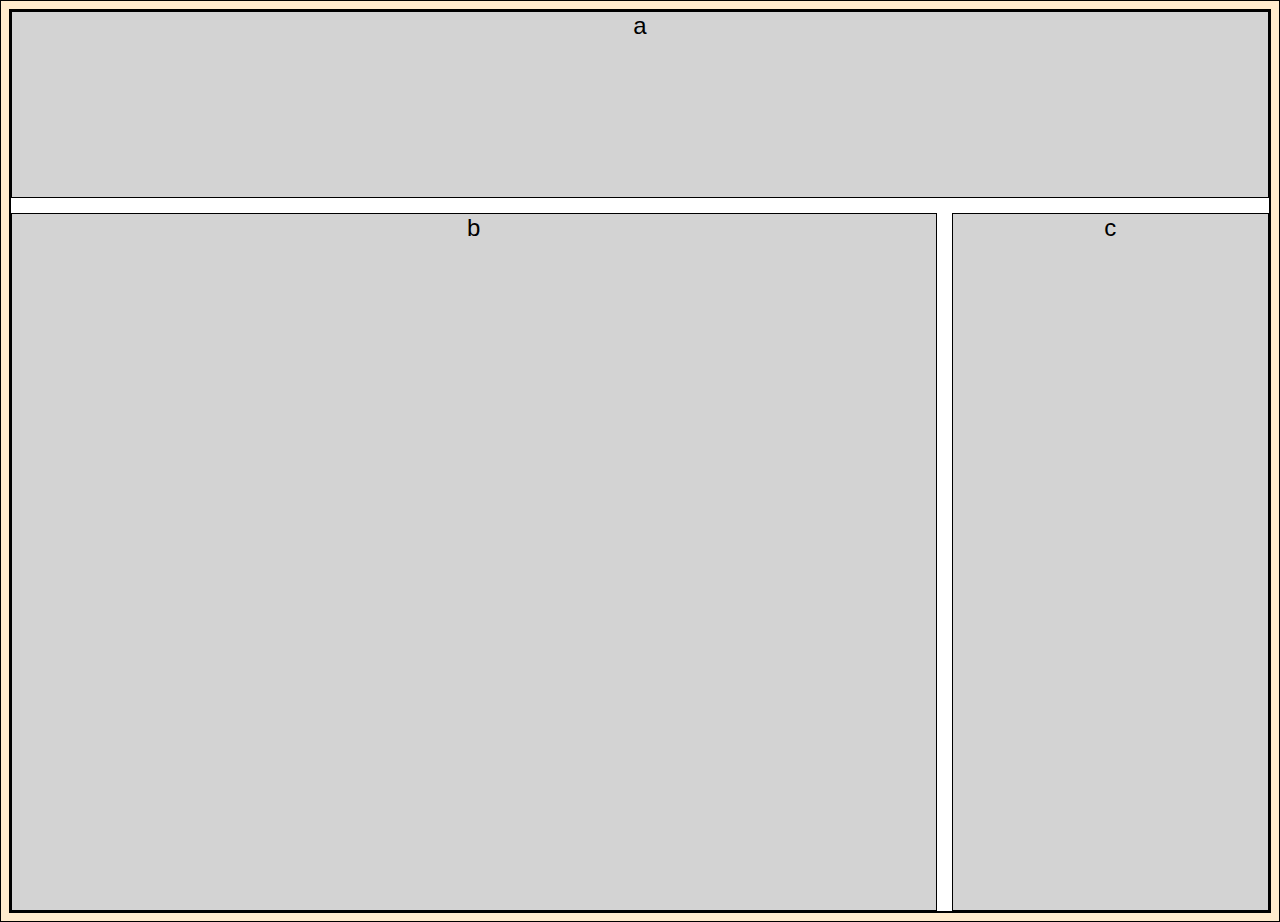
<file: medial-queries1/index.html>
<!DOCTYPE html>
<html lang="en" dir="ltr">
  <head>
    <meta charset="utf-8" />
    <title>Media Queries 1</title>
    <link rel="stylesheet" href="main.css" />
  </head>
  <body>
    <div class="container">
      <div class="a">a</div>
      <div class="b">b</div>
      <div class="c">c</div>
    </div>
  </body>
</html>
</file>
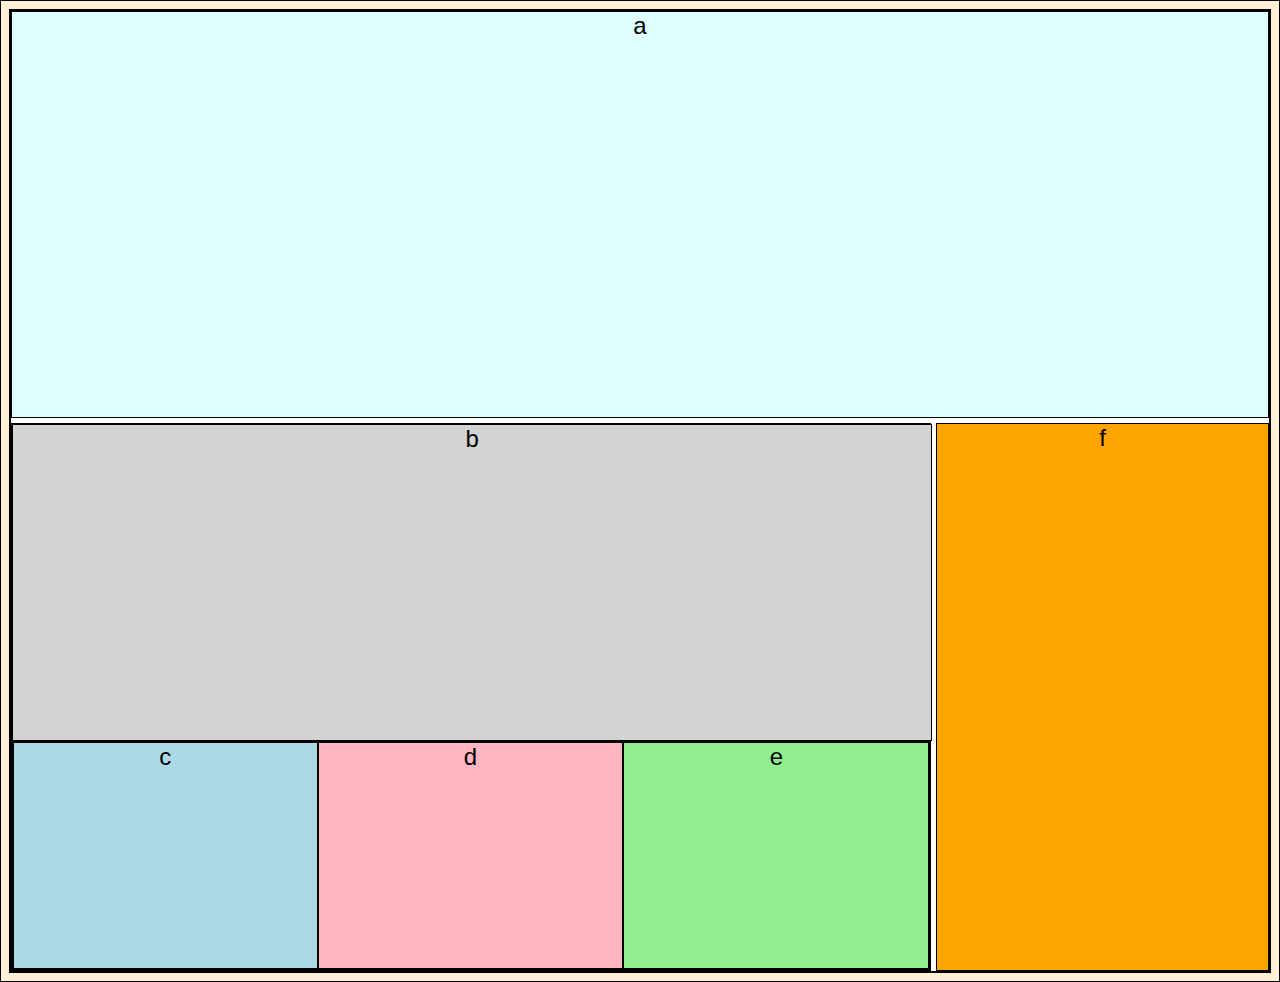
<file: medial-queries2/index.html>
<!DOCTYPE html>
<html lang="en" dir="ltr">
  <head>
    <meta charset="utf-8" />
    <title>Media Queries 2</title>
    <link rel="stylesheet" href="main.css" />
  </head>
  <body>
    <div class="container">
      <div class="a">a</div>
      <div class="bcde-items">
        <div class="b">b</div>
        <div class="cde-items">
          <div class="c">c</div>
          <div class="d">d</div>
          <div class="e">e</div>
        </div>
      </div>
      <div class="f">f</div>
    </div>
  </body>
</html>
</file>
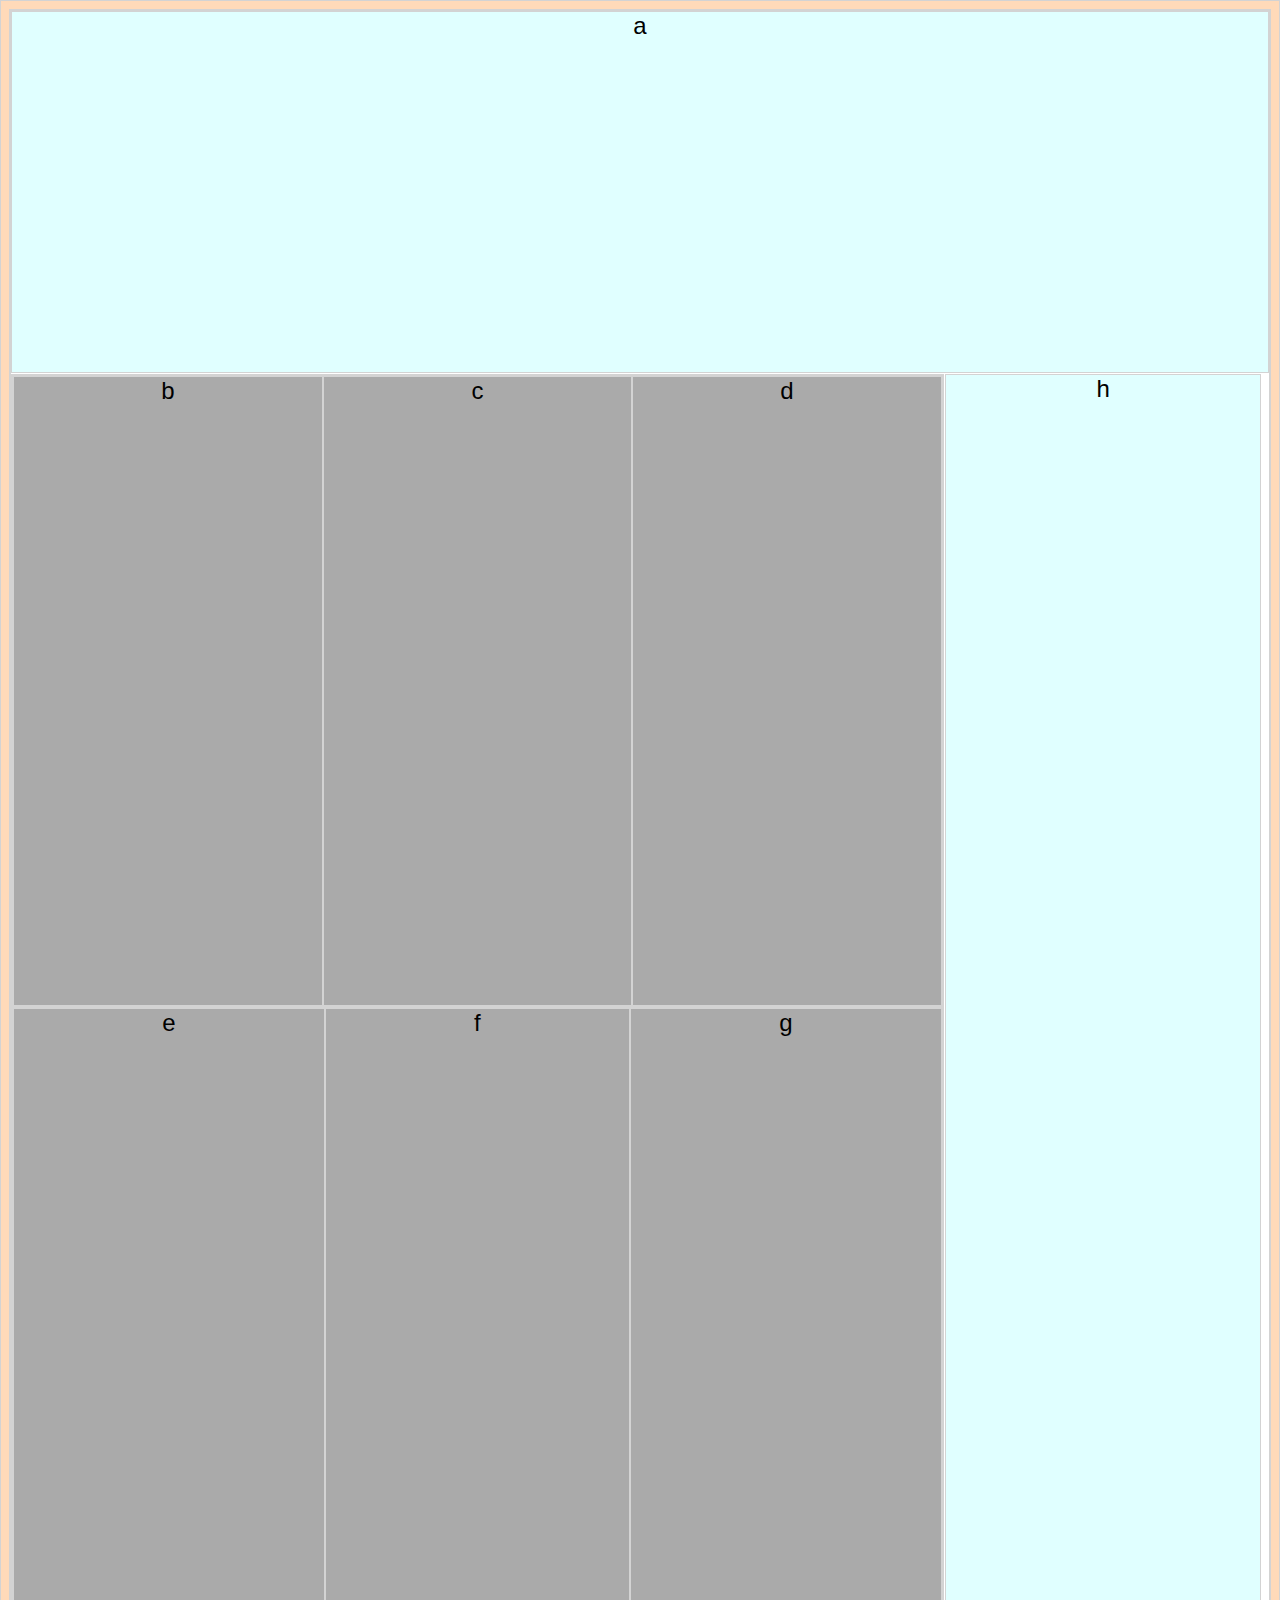
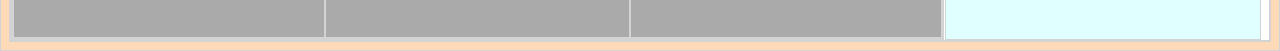
<file: medial-queries3/index.html>
<!DOCTYPE html>
<html lang="en" dir="ltr">
  <head>
    <meta charset="utf-8" />
    <title>Media Queries 3</title>
    <link rel="stylesheet" href="main.css" />
  </head>
  <body>
    <div class="container">
      <div class="a">a</div>
      <div class="bcdefg">
        <div class="bcd">
          <div class="b">b</div>
          <div class="c">c</div>
          <div class="d">d</div>
        </div>
        <div class="efg">
          <div class="e">e</div>
          <div class="f">f</div>
          <div class="g">g</div>
        </div>
      </div>
      <div class="h">h</div>
    </div>
  </body>
</html>
</file>
<file: medial-queries1/main.css>
* {
  border: 1px solid black;
}

body {
  background-color: #ffebcd;
}

.container {
  background-color: #fff;
  font-family: sans-serif;
  font-size: x-large;
  text-align: center;
  min-height: 100vh;
  display: flex;
  flex-direction: column;
  justify-content: center;
  gap: 15px;
}

.a,
.c {
  flex-grow: 1;
  background-color: lightgrey;
}

.b {
  flex-grow: 3;
  min-height: 60vh;
  background-color: lightgrey;
}

/* Media Query  */

@media (min-width: 600px) {
  .container {
    flex-direction: row;
    flex-wrap: wrap;
  }
  .a {
    width: 100%;
    flex-grow: 1;
  }

  .b {
    flex-grow: 3;
  }

  .c {
    flex-grow: 1;
  }
}
</file>
<file: medial-queries2/main.css>
/* Set background color of body and border */
body {
  background: papayawhip;
}

* {
  border: 1px solid black;
}

/* Flexbox for width up to 599px */

.container {
  background-color: #fff;
  font-family: sans-serif;
  font-size: x-large;
  text-align: center;
  min-height: 100vh;
  display: flex;
  flex-direction: column;
  gap: 5px;
}

.a {
  background-color: lightcyan;
  min-height: 15vh;
  width: 100%;
}

.b {
  background-color: lightgray;
  min-height: 50vh;
  width: 100%;
}

.f {
  background-color: orange;
  min-height: 20vh;
  width: 100%;
  flex-grow: 1;
}

/* Flexbox for divs c, d, and e */
.cde-items {
  background-color: rgb(100, 135, 151);
  display: flex;
  flex-direction: row;
  flex-wrap: wrap;
  min-height: 15vh;
  flex-grow: 3;
}

.c {
  background-color: lightblue;
  flex-grow: 3;
}

.d {
  background-color: lightpink;
  flex-grow: 3;
}

.e {
  background-color: lightgreen;
  flex-grow: 3;
}

/* Media query for 600px and up */
@media (min-width: 600px) {
  .container {
    flex-direction: row;
    flex-wrap: wrap;
  }

  .a {
    width: 100%;
    background-color: lightcyan;
    min-height: 45vh;
  }

  .c,
  .d,
  .e {
    flex-grow: 1;
    min-height: 25vh;
  }

  .b {
    flex-grow: 1;
    min-height: 35vh;
  }

  .bcde-items {
    background-color: blueviolet;
    width: 73%;
  }

  .f {
    width: 25%;
    min-height: 60vh;
  }
}
</file>
<file: medial-queries3/main.css>
body {
  background: peachpuff;
}

* {
  border: 1px solid lightgray;
}

.bcd,
.efg {
  background-color: whitesmoke;
  font-family: sans-serif;
  font-size: x-large;
  text-align: center;
  display: flex;
  justify-content: center;
  flex-direction: row;
  flex-wrap: wrap;
  min-height: 20vh;
}

.b,
.c,
.d,
.e,
.f,
.g {
  background-color: #aaa;
  flex-grow: 1;
}

.container {
  /* display: flex;
  flex-direction: column; */
  background-color: #fff;
  font-family: sans-serif;
  font-size: x-large;
  text-align: center;
  min-height: 100vh;
  display: flex;
  flex-direction: column;
  gap: 1px;
}

.a {
  width: 100%;
  background-color: lightcyan;
  min-height: 10vh;
}

.h {
  width: 100%;
  background-color: lightcyan;
  font-family: sans-serif;
  font-size: x-large;
  text-align: center;
  min-height: 50vh;
}

@media (min-width: 600px) {
  .container {
    display: flex;
    flex-direction: row;
    flex-wrap: wrap;
  }

  .a {
    width: 100%;
    background-color: lightcyan;
    min-height: 40vh;
  }

  .h {
    width: 25%;
    min-height: 60vh;
  }

  .bcdefg {
    width: 74%;
    min-height: 60vh;
  }

  .bcd,
  .efg {
    min-height: 70vh;
  }

  .b,
  .c,
  .d,
  .e,
  .f,
  .g {
    flex-grow: 1;
  }
}
</file>
